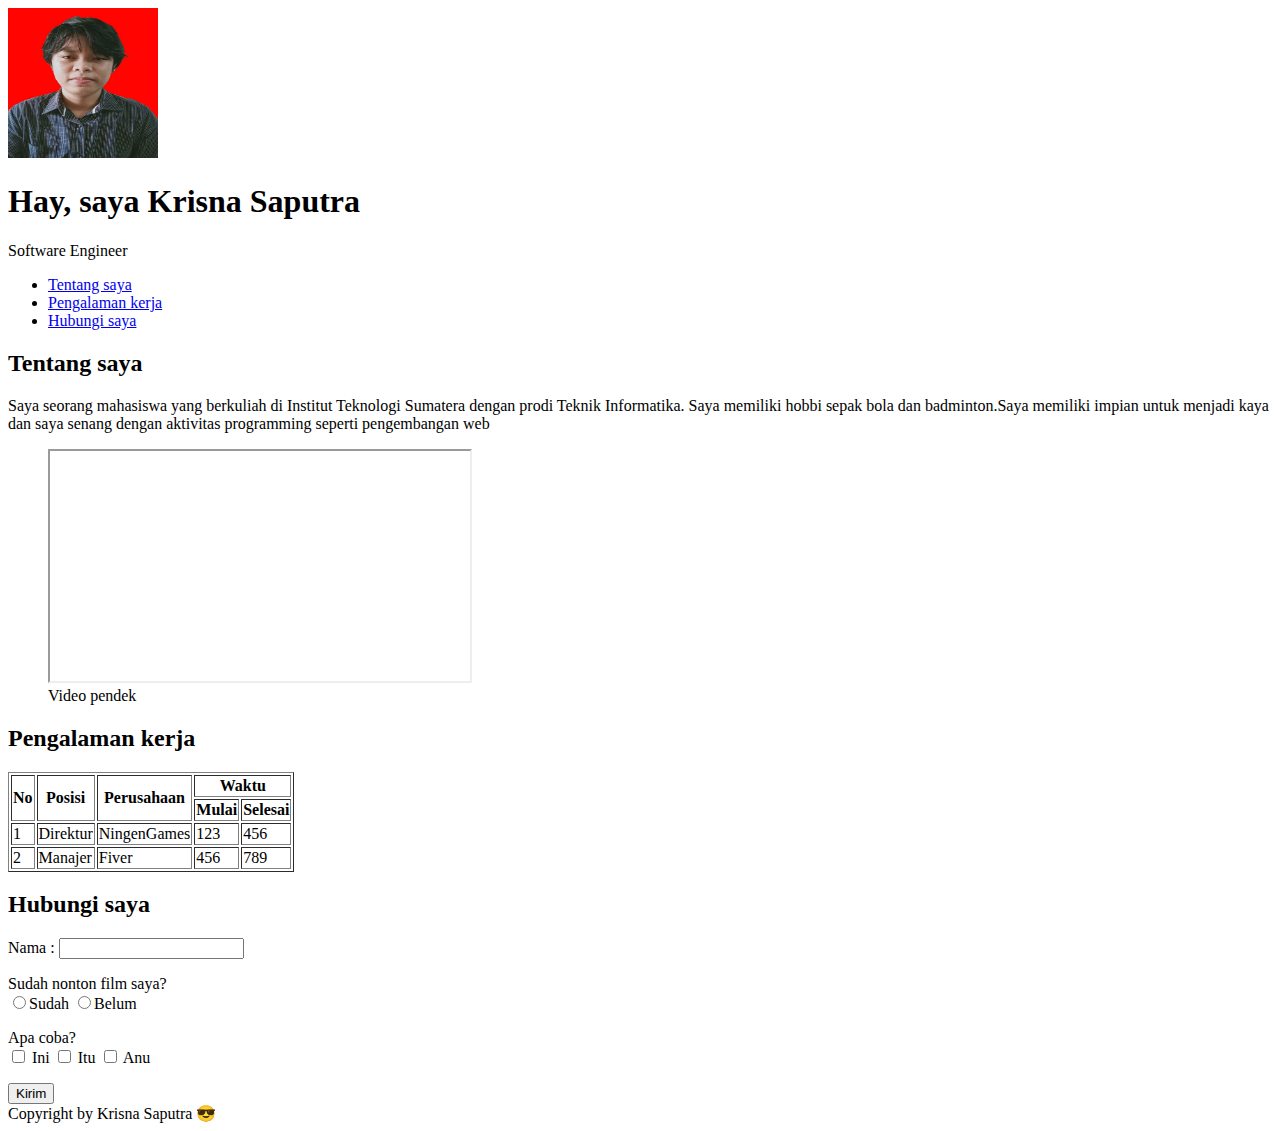
<file: prak1/index.html>
<!DOCTYPE html>
<html lang="en">

<head>
    <meta charset="UTF-8">
    <meta http-equiv="X-UA-Compatible" content="IE=edge">
    <meta name="viewport" content="width=device-width, initial-scale=1.0">
    <title>Prak Pemweb 1</title>
</head>

<body>
    <header>
        <img src="foto-profil.jpeg" alt="pokemon" width="150" height="150">
        <section>
            <h1>Hay, saya Krisna Saputra</h1>
            <p>Software Engineer</p>
        </section>
    </header>

    <nav>
        <ul>
            <li><a href="#tentangsaya">Tentang saya</a></li>
            <li><a href="#pengalamankerja">Pengalaman kerja</a></li>
            <li><a href="#hubungisaya">Hubungi saya</a></li>
        </ul>
    </nav>

    <main>
        <div class="content-pertama">
            <h2 id="tentangsaya">Tentang saya</h2>
            <div class="subcontent-pertama">
                <p>Saya seorang mahasiswa yang berkuliah di Institut Teknologi Sumatera dengan prodi Teknik Informatika.
                    Saya memiliki hobbi sepak bola dan badminton.Saya memiliki impian untuk menjadi kaya dan saya senang
                    dengan aktivitas programming seperti pengembangan web</p>
            </div>

            <div class="subcontent-kedua">
                <figure>
                    <iframe width="420" height="230" src="https://www.youtube.com/embed/cIIxPiCWId0">
                    </iframe>
                    <figcaption>Video pendek</figcaption>
                </figure>
            </div>
        </div>

        <div class="content-kedua">
            <h2 id="pengalamankerja">Pengalaman kerja</h2>
            <table border="1">
                <thead>
                    <tr>
                        <th rowspan="2">No</th>
                        <th rowspan="2">Posisi</th>
                        <th rowspan="2">Perusahaan</th>
                        <th colspan="2">Waktu</th>
                    </tr>
                    <tr>
                        <th>Mulai</th>
                        <th>Selesai</th>
                    </tr>
                </thead>
                <tbody>
                    <tr>
                        <td>1</td>
                        <td>Direktur</td>
                        <td>NingenGames</td>
                        <td>123</td>
                        <td>456</td>
                    </tr>
                    <tr>
                        <td>2</td>
                        <td>Manajer</td>
                        <td>Fiver</td>
                        <td>456</td>
                        <td>789</td>
                    </tr>
                </tbody>
            </table>
        </div>
        <div class="content-ketiga">
            <h2 id="hubungisaya">Hubungi saya</h2>
            <form action="#">
                <p>
                    <label for="nama">Nama :</label>
                    <input type="text" id="nama" name="nama">
                </p>
                <p>
                    <label for="tanya">Sudah nonton film saya?</label>
                    <br>
                    <input type="radio" id="tanya" name="tanya">Sudah
                    <input type="radio" id="tanya" name="tanya">Belum
                </p>

                <p>
                    <label for="tanya">Apa coba?</label>
                    <br>
                    <input type="checkbox"> Ini
                    <input type="checkbox"> Itu
                    <input type="checkbox"> Anu
                </p>

                <button type="submit">Kirim</button>
            </form>
        </div>
    </main>
    <footer>
        Copyright by Krisna Saputra 😎
    </footer>
</body>

</html>
</file>
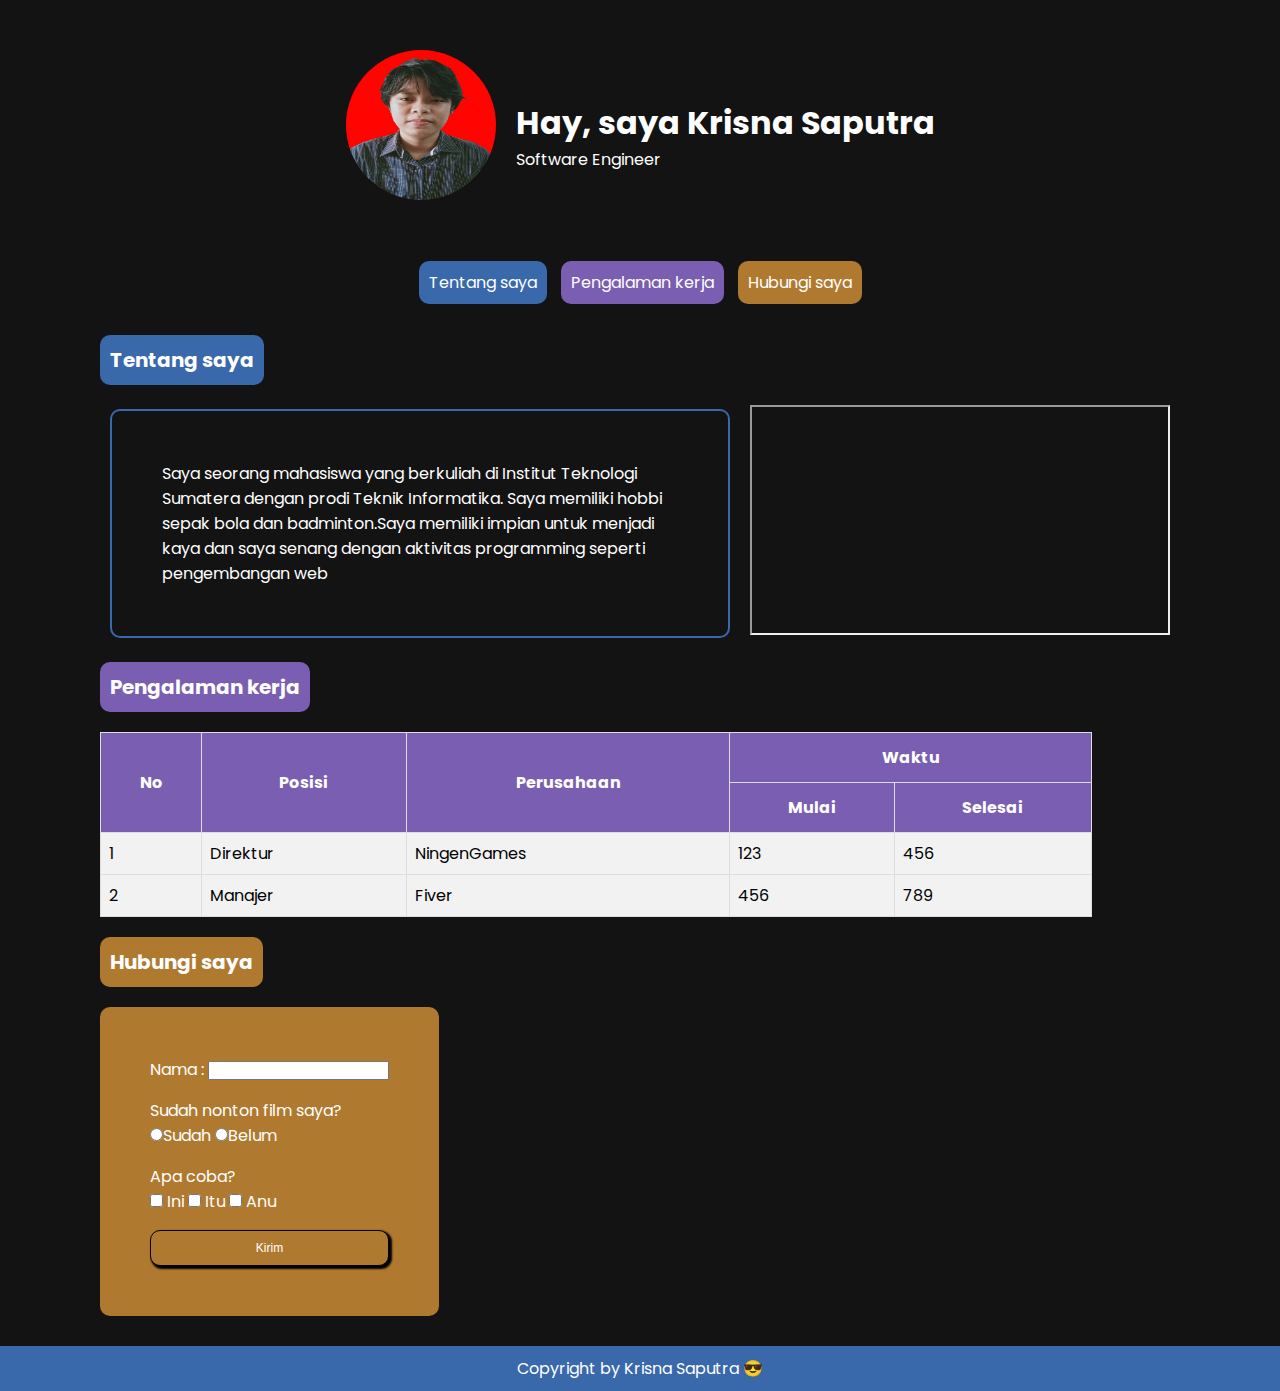
<file: prak2/index.html>
<!DOCTYPE html>
<html lang="en">

<head>
    <meta charset="UTF-8">
    <meta http-equiv="X-UA-Compatible" content="IE=edge">
    <meta name="viewport" content="width=device-width, initial-scale=1.0">
    <title>Prak Pemweb 2</title>
    <link rel="stylesheet" href="style.css">
    <link rel="preconnect" href="https://fonts.googleapis.com">
    <link rel="preconnect" href="https://fonts.gstatic.com" crossorigin>
    <link href="https://fonts.googleapis.com/css2?family=Poppins:wght@200;400&display=swap" rel="stylesheet">

</head>

<body>
    <header>
        <img src="foto-profil.jpeg" alt="pokemon" width="150" height="150">
        <section>
            <h1>Hay, saya Krisna Saputra</h1>
            <p>Software Engineer</p>
        </section>
    </header>

    <nav>
        <ul>
            <li><a href="#tentangsaya">Tentang saya</a></li>
            <li><a href="#pengalamankerja">Pengalaman kerja</a></li>
            <li><a href="#hubungisaya">Hubungi saya</a></li>
        </ul>
    </nav>

    <main>
        <div class="content-pertama">
            <h2 id="tentangsaya">Tentang saya</h2>
            <div class="subcontent">
                <div class="subcontent-pertama">
                    <p>Saya seorang mahasiswa yang berkuliah di Institut Teknologi Sumatera dengan prodi Teknik
                        Informatika.
                        Saya memiliki hobbi sepak bola dan badminton.Saya memiliki impian untuk menjadi kaya dan saya
                        senang
                        dengan aktivitas programming seperti pengembangan web</p>
                </div>

                <div class="subcontent-kedua">
                    <iframe width="420" height="230" src="https://www.youtube.com/embed/cIIxPiCWId0">
                    </iframe>
                </div>
            </div>

        </div>

        <div class="content-kedua">
            <h2 id="pengalamankerja">Pengalaman kerja</h2>
            <table border="1">
                <thead>
                    <tr>
                        <th rowspan="2">No</th>
                        <th rowspan="2">Posisi</th>
                        <th rowspan="2">Perusahaan</th>
                        <th colspan="2">Waktu</th>
                    </tr>
                    <tr>
                        <th>Mulai</th>
                        <th>Selesai</th>
                    </tr>
                </thead>
                <tbody>
                    <tr>
                        <td>1</td>
                        <td>Direktur</td>
                        <td>NingenGames</td>
                        <td>123</td>
                        <td>456</td>
                    </tr>
                    <tr>
                        <td>2</td>
                        <td>Manajer</td>
                        <td>Fiver</td>
                        <td>456</td>
                        <td>789</td>
                    </tr>
                </tbody>
            </table>
        </div>
        <div class="content-ketiga">
            <h2 id="hubungisaya">Hubungi saya</h2>
            <form action="#">
                <p>
                    <label for="nama">Nama :</label>
                    <input type="text" id="nama" name="nama">
                </p>

                <p>
                    <label for="tanya">Sudah nonton film saya?</label>
                    <br>
                    <input type="radio" id="tanya" name="tanya">Sudah
                    <input type="radio" id="tanya" name="tanya">Belum
                </p>

                <p>
                    <label for="tanya">Apa coba?</label>
                    <br>
                    <input type="checkbox"> Ini
                    <input type="checkbox"> Itu
                    <input type="checkbox"> Anu
                </p>

                <button type="submit">Kirim</button>
            </form>
        </div>
    </main>
    <footer>
        Copyright by Krisna Saputra 😎
    </footer>
</body>

</html>
</file>
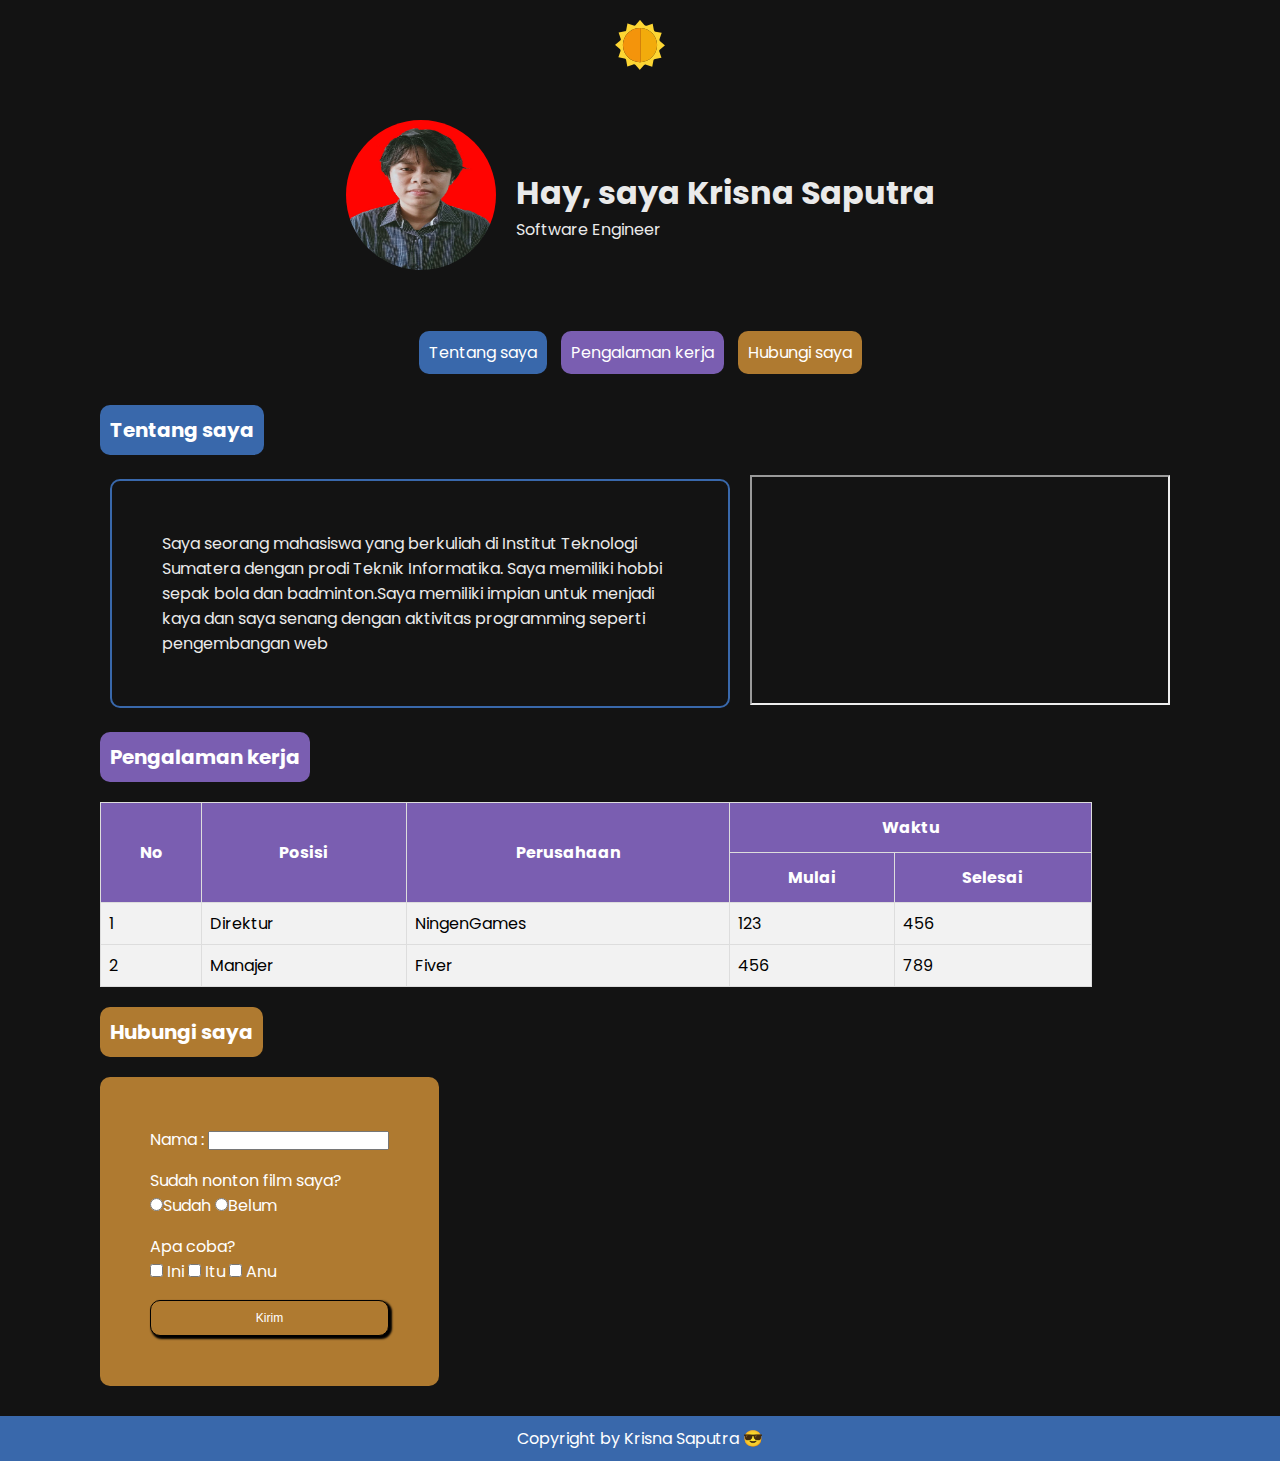
<file: prak4/index.html>
<!DOCTYPE html>
<html lang="en">

<head>
    <meta charset="UTF-8">
    <meta http-equiv="X-UA-Compatible" content="IE=edge">
    <meta name="viewport" content="width=device-width, initial-scale=1.0">
    <title>Prak Pemweb 4</title>
    <link rel="preconnect" href="https://fonts.googleapis.com">
    <link rel="preconnect" href="https://fonts.gstatic.com" crossorigin>
    <link href="https://fonts.googleapis.com/css2?family=Poppins:wght@200;400&display=swap" rel="stylesheet">
    <link rel="stylesheet" href="style.css">
</head>

<body>
    <div class="dark_lightmode">
        <img src="sun-svgrepo-com.svg" id="icon" alt="icon">
    </div>
    <header>
        <img src="foto-profil.jpeg" alt="pokemon" width="150" height="150">
        <section>
            <h1>Hay, saya Krisna Saputra</h1>
            <p>Software Engineer</p>
        </section>
    </header>

    <nav>
        <ul>
            <li><a href="#tentangsaya">Tentang saya</a></li>
            <li><a href="#pengalamankerja">Pengalaman kerja</a></li>
            <li><a href="#hubungisaya">Hubungi saya</a></li>
        </ul>
    </nav>

    <main>
        <div class="content-pertama">
            <h2 id="tentangsaya">Tentang saya</h2>
            <div class="subcontent">
                <div class="subcontent-pertama">
                    <p>Saya seorang mahasiswa yang berkuliah di Institut Teknologi Sumatera dengan prodi Teknik
                        Informatika.
                        Saya memiliki hobbi sepak bola dan badminton.Saya memiliki impian untuk menjadi kaya dan saya
                        senang
                        dengan aktivitas programming seperti pengembangan web</p>
                </div>

                <div class="subcontent-kedua">
                    <iframe width="420" height="230" src="https://www.youtube.com/embed/cIIxPiCWId0">
                    </iframe>
                </div>
            </div>

        </div>

        <div class="content-kedua">
            <h2 id="pengalamankerja">Pengalaman kerja</h2>
            <table border="1">
                <thead>
                    <tr>
                        <th rowspan="2">No</th>
                        <th rowspan="2">Posisi</th>
                        <th rowspan="2">Perusahaan</th>
                        <th colspan="2">Waktu</th>
                    </tr>
                    <tr>
                        <th>Mulai</th>
                        <th>Selesai</th>
                    </tr>
                </thead>
                <tbody>
                    <tr>
                        <td>1</td>
                        <td>Direktur</td>
                        <td>NingenGames</td>
                        <td>123</td>
                        <td>456</td>
                    </tr>
                    <tr>
                        <td>2</td>
                        <td>Manajer</td>
                        <td>Fiver</td>
                        <td>456</td>
                        <td>789</td>
                    </tr>
                </tbody>
            </table>
        </div>
        <div class="content-ketiga">
            <h2 id="hubungisaya">Hubungi saya</h2>
            <form action="#">
                <p>
                    <label for="nama">Nama :</label>
                    <input type="text" id="nama" name="nama">
                </p>

                <p>
                    <label for="tanya">Sudah nonton film saya?</label>
                    <br>
                    <input type="radio" id="tanya" name="tanya">Sudah
                    <input type="radio" id="tanya" name="tanya">Belum
                </p>

                <p>
                    <label for="tanya">Apa coba?</label>
                    <br>
                    <input type="checkbox"> Ini
                    <input type="checkbox"> Itu
                    <input type="checkbox"> Anu
                </p>

                <button type="submit">Kirim</button>
            </form>
        </div>
    </main>
    <footer>
        Copyright by Krisna Saputra 😎
    </footer>
    <script src="script.js"></script>
</body>

</html>
</file>
<file: prak2/style.css>
* {
  margin: 0;
  padding: 0;
  box-sizing: border-box;
}

body {
  font-family: Poppins, "sans-serif";
  background-color: rgb(19, 19, 19);
}

html {
  scroll-behavior: smooth;
}

header {
  display: flex;
  flex-direction: row;
  justify-content: center;
  align-items: center;
  margin: 50px 20px;
  gap: 20px;
  color: white;
}

header > section {
  margin-top: 20px;
}

header > img {
  border-radius: 50%;
}

nav {
  display: flex;
  flex-direction: column;
  justify-content: center;
  align-items: center;
}

nav > ul > li {
  margin: 20px 5px;
  display: inline-block;
}

nav > ul > li:nth-child(1) > a {
  padding: 10px;
  background-color: rgb(57, 104, 171);
  border-radius: 10px;
  text-decoration: none;
  color: white;
}

nav > ul > li:nth-child(2) > a {
  padding: 10px;
  background-color: rgb(122, 94, 177);
  border-radius: 10px;
  text-decoration: none;
  color: white;
}

nav > ul > li:nth-child(3) > a {
  padding: 10px;
  background-color: rgb(175, 122, 48);
  border-radius: 10px;
  text-decoration: none;
  color: white;
}

.content-pertama {
  display: flex;
  flex-direction: column;
  justify-content: start;
  align-items: start;
  margin: 20px 20px;
}

.content-pertama > h2 {
  margin-left: 80px;
  padding: 10px;
  background-color: rgb(57, 104, 171);
  border-radius: 10px;
  text-decoration: none;
  color: white;
  font-size: 20px;
}

.content-pertama > .subcontent {
  display: flex;
  flex-direction: row;
  justify-content: center;
  align-items: center;
  margin-top: 20px;
}
.content-pertama > .subcontent > .subcontent-pertama {
  flex-basis: 50%;
  border: 2px solid rgb(57, 104, 171);
  border-radius: 10px;
  margin-right: 20px;
  color: white;
  padding: 50px;
}

.content-kedua {
  display: flex;
  flex-direction: column;
  justify-content: start;
  align-items: start;
  margin: 20px 20px;
}

.content-kedua > h2 {
  margin-left: 80px;
  padding: 10px;
  background-color: rgb(122, 94, 177);
  border-radius: 10px;
  text-decoration: none;
  color: white;
  font-size: 20px;
}

.content-kedua > table {
  font-family: Poppins, Helvetica, sans-serif;
  border-collapse: collapse;
  width: 80%;
  margin-top: 20px;
  margin-left: 80px;
}

.content-kedua > table td,
.content-kedua > table th {
  border: 1px solid #ddd;
  padding: 8px;
}

.content-kedua > table tr {
  background-color: #f2f2f2;
}

.content-kedua > table tr:hover {
  background-color: #ddd;
}

.content-kedua > table th {
  padding-top: 12px;
  padding-bottom: 12px;
  text-align: center;
  background-color: rgb(122, 94, 177);
  color: white;
}

.content-ketiga {
  display: flex;
  flex-direction: column;
  justify-content: start;
  align-items: start;
  margin: 20px 20px;
}

.content-ketiga > h2 {
  margin-left: 80px;
  padding: 10px;
  background-color: rgb(175, 122, 48);
  border-radius: 10px;
  text-decoration: none;
  color: white;
  font-size: 20px;
}

.content-ketiga > form {
  background-color: rgb(175, 122, 48);
  margin-top: 20px;
  margin-left: 80px;
  display: flex;
  flex-direction: column;
  padding: 50px;
  border-radius: 10px;
  color: white;
  gap: 16px;
}

.content-ketiga > form > button {
  border-radius: 10px;
  padding: 10px;
  border: 1px solid black;
  background-color: rgb(175, 122, 48);
  cursor: pointer;
  color: white;
  font-size: 12px;
  box-shadow: 2px 2px 2px 1px black;
}

footer {
  text-align: center;
  background-color: rgb(57, 104, 171);
  padding: 10px;
  margin-top: 30px;
  color: white;
}

@media (max-width: 1024px) {
  header > img {
    width: 100px;
    height: 100px;
  }
  .content-pertama {
    display: flex;
    flex-direction: column;
    justify-content: center;
    align-items: center;
    margin: 20px 20px;
  }

  .content-pertama > h2 {
    margin-left: 0px;
  }

  .content-pertama > .subcontent {
    display: flex;
    flex-direction: column;
    justify-content: center;
    align-items: center;
    margin-top: 20px;
  }
  .content-pertama > .subcontent > .subcontent-pertama {
    border: 2px solid rgb(57, 104, 171);
    border-radius: 10px;
    color: white;
    margin-bottom: 20px;
    padding: 10px;
    margin-right: 5px;
    margin-left: 5px;
  }

  .content-kedua {
    display: flex;
    flex-direction: column;
    justify-content: center;
    align-items: center;
    margin: 20px 20px;
  }

  .content-kedua > h2 {
    margin-left: 0px;
  }

  .content-kedua > table {
    margin-left: 0px;
    width: 100%;
  }

  iframe {
    width: 350px;
    height: 200px;
  }

  .content-ketiga {
    display: flex;
    flex-direction: column;
    justify-content: center;
    align-items: center;
    margin: 20px 20px;
  }

  .content-ketiga > h2 {
    margin-left: 0px;
  }

  .content-ketiga > form {
    margin-left: 0px;
  }
}
</file>
<file: prak4/style.css>
:root {
  --second-color: #eaeaea;
  --third-color: rgb(19, 19, 19);
}
.lightmode {
  --second-color: #101010;
  --third-color: #ffffff;
}

* {
  margin: 0;
  padding: 0;
  box-sizing: border-box;
}

body {
  font-family: Poppins, "sans-serif";
  background-color: var(--third-color);
}

html {
  scroll-behavior: smooth;
}

header {
  display: flex;
  flex-direction: row;
  justify-content: center;
  align-items: center;
  margin: 50px 20px;
  gap: 20px;
  color: var(--second-color);
}

.dark_lightmode {
  display: flex;
  flex-direction: column;
  justify-content: center;
  align-items: center;
  margin-top: 20px;
  cursor: pointer;
}

.dark_lightmode > #icon {
  width: 50px;
  height: 50px;
}

header > section {
  margin-top: 20px;
}

header > img {
  border-radius: 50%;
}

nav {
  display: flex;
  flex-direction: column;
  justify-content: center;
  align-items: center;
}

nav > ul > li {
  margin: 20px 5px;
  display: inline-block;
}

nav > ul > li:nth-child(1) > a {
  padding: 10px;
  background-color: rgb(57, 104, 171);
  border-radius: 10px;
  text-decoration: none;
  color: white;
}

nav > ul > li:nth-child(2) > a {
  padding: 10px;
  background-color: rgb(122, 94, 177);
  border-radius: 10px;
  text-decoration: none;
  color: white;
}

nav > ul > li:nth-child(3) > a {
  padding: 10px;
  background-color: rgb(175, 122, 48);
  border-radius: 10px;
  text-decoration: none;
  color: white;
}

.content-pertama {
  display: flex;
  flex-direction: column;
  justify-content: start;
  align-items: start;
  margin: 20px 20px;
}

.content-pertama > h2 {
  margin-left: 80px;
  padding: 10px;
  background-color: rgb(57, 104, 171);
  border-radius: 10px;
  text-decoration: none;
  color: white;
  font-size: 20px;
}

.content-pertama > .subcontent {
  display: flex;
  flex-direction: row;
  justify-content: center;
  align-items: center;
  margin-top: 20px;
}
.content-pertama > .subcontent > .subcontent-pertama {
  flex-basis: 50%;
  border: 2px solid rgb(57, 104, 171);
  border-radius: 10px;
  margin-right: 20px;
  color: var(--second-color);
  padding: 50px;
}

.content-kedua {
  display: flex;
  flex-direction: column;
  justify-content: start;
  align-items: start;
  margin: 20px 20px;
}

.content-kedua > h2 {
  margin-left: 80px;
  padding: 10px;
  background-color: rgb(122, 94, 177);
  border-radius: 10px;
  text-decoration: none;
  color: white;
  font-size: 20px;
}

.content-kedua > table {
  font-family: Poppins, Helvetica, sans-serif;
  border-collapse: collapse;
  width: 80%;
  margin-top: 20px;
  margin-left: 80px;
}

.content-kedua > table td,
.content-kedua > table th {
  border: 1px solid #ddd;
  padding: 8px;
}

.content-kedua > table tr {
  background-color: #f2f2f2;
}

.content-kedua > table tr:hover {
  background-color: #ddd;
}

.content-kedua > table th {
  padding-top: 12px;
  padding-bottom: 12px;
  text-align: center;
  background-color: rgb(122, 94, 177);
  color: white;
}

.content-ketiga {
  display: flex;
  flex-direction: column;
  justify-content: start;
  align-items: start;
  margin: 20px 20px;
}

.content-ketiga > h2 {
  margin-left: 80px;
  padding: 10px;
  background-color: rgb(175, 122, 48);
  border-radius: 10px;
  text-decoration: none;
  color: white;
  font-size: 20px;
}

.content-ketiga > form {
  background-color: rgb(175, 122, 48);
  margin-top: 20px;
  margin-left: 80px;
  display: flex;
  flex-direction: column;
  padding: 50px;
  border-radius: 10px;
  color: white;
  gap: 16px;
}

.content-ketiga > form > button {
  border-radius: 10px;
  padding: 10px;
  border: 1px solid black;
  background-color: rgb(175, 122, 48);
  cursor: pointer;
  color: white;
  font-size: 12px;
  box-shadow: 2px 2px 2px 1px black;
}

footer {
  text-align: center;
  background-color: rgb(57, 104, 171);
  padding: 10px;
  margin-top: 30px;
  color: white;
}
</file>
